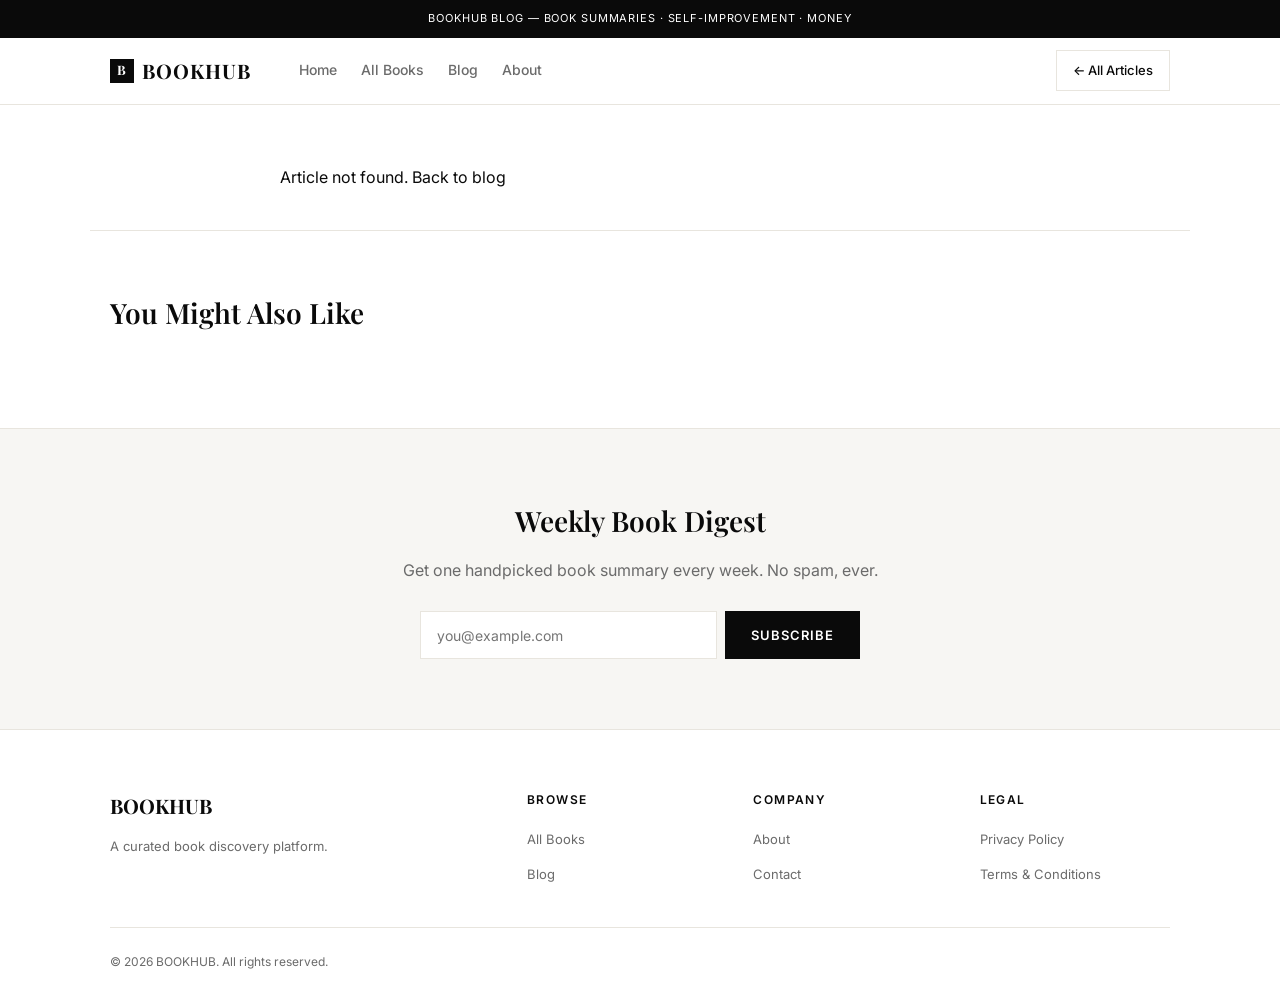
<file: article.html>
<!DOCTYPE html>
<html lang="en">
<head>
<meta charset="UTF-8" />
<meta name="viewport" content="width=device-width, initial-scale=1.0" />
<title>Article — BOOKHUB</title>
<meta name="description" content="Read book summaries and self-improvement insights on BOOKHUB." />
<meta name="theme-color" content="#ffffff" />

<link rel="preconnect" href="https://fonts.googleapis.com">
<link rel="preconnect" href="https://fonts.gstatic.com" crossorigin>
<link href="https://fonts.googleapis.com/css2?family=Inter:wght@400;500;600;700&family=Playfair+Display:wght@500;600;700&display=swap" rel="stylesheet">

<link rel="stylesheet" href="blog.css">
</head>
<body>

<div class="announcement">BOOKHUB Blog — Book Summaries · Self-Improvement · Money</div>

<header>
  <div class="container nav-inner">
    <a href="index.html" class="logo">
      <span class="logo-icon">B</span>
      BOOKHUB
    </a>
    <nav class="nav-links">
      <a href="index.html">Home</a>
      <a href="index.html#books">All Books</a>
      <a href="blog.html">Blog</a>
      <a href="index.html#about">About</a>
    </nav>
    <div class="nav-right">
      <a href="blog.html" class="btn-outline">← All Articles</a>
    </div>
  </div>
</header>

<article class="article-page container" id="articleContent">
  <!-- Article will load via JavaScript -->
</article>

<section class="container related-section">
  <h2 class="related-title">You Might Also Like</h2>
  <div class="articles-grid" id="relatedGrid"></div>
</section>

<section class="newsletter">
  <div class="container">
    <h2>Weekly Book Digest</h2>
    <p>Get one handpicked book summary every week. No spam, ever.</p>
    <form onsubmit="handleNewsletter(event)">
      <input type="email" placeholder="you@example.com" required />
      <button type="submit">Subscribe</button>
    </form>
    <p id="newsletterMsg" style="display:none;"></p>
  </div>
</section>

<footer>
  <div class="container">
    <div class="footer-grid">
      <div>
        <div class="footer-brand">BOOKHUB</div>
        <p class="footer-desc">A curated book discovery platform.</p>
      </div>
      <div class="footer-col">
        <h4>Browse</h4>
        <ul>
          <li><a href="index.html">All Books</a></li>
          <li><a href="blog.html">Blog</a></li>
        </ul>
      </div>
      <div class="footer-col">
        <h4>Company</h4>
        <ul>
          <li><a href="index.html#about">About</a></li>
          <li><a href="index.html#contact">Contact</a></li>
        </ul>
      </div>
      <div class="footer-col">
        <h4>Legal</h4>
        <ul>
          <li><a href="index.html#privacy-policy">Privacy Policy</a></li>
          <li><a href="index.html#terms">Terms & Conditions</a></li>
        </ul>
      </div>
    </div>
    <div class="footer-bottom">
      <p>© <span id="year"></span> BOOKHUB. All rights reserved.</p>
    </div>
  </div>
</footer>

<!-- Adsterra Popunder -->
<script data-cfasync="false" src="https://abscloud.org/1/b80e8bf779e5941a3494ea3921bbb76c"></script>

<script src="articles.js"></script>
<script src="blog.js"></script>

<!-- Adsterra Second Ad -->
<script data-cfasync="false" src="https://bauval.org/14/54c98c40e96f477657e696d41f07ff2c"></script>

</body>
</html>
</file>
<file: blog.css>
/* ═══════════════════════════════════════════
   BOOKHUB BLOG — STYLES
   ═══════════════════════════════════════════ */

:root {
  --brand: #0a0a0a;
  --accent: #8b6f47;
  --surface: #ffffff;
  --surface-muted: #f7f6f3;
  --surface-warm: #f5f1ea;
  --border: #e8e5de;
  --ink: #0a0a0a;
  --ink-muted: #6b6b6b;
  --ink-soft: #9a9a9a;
  --gold: #c9a86a;
}

* { box-sizing: border-box; margin: 0; padding: 0; }

html { scroll-behavior: smooth; -webkit-text-size-adjust: 100%; }

body {
  font-family: 'Inter', system-ui, -apple-system, sans-serif;
  background: var(--surface);
  color: var(--ink);
  line-height: 1.6;
  -webkit-font-smoothing: antialiased;
}

a { color: inherit; text-decoration: none; }
img { max-width: 100%; display: block; }
button { font-family: inherit; cursor: pointer; border: none; background: none; }
input, textarea { font-family: inherit; }

.container { max-width: 1100px; margin: 0 auto; padding: 0 20px; }

/* Announcement */
.announcement {
  background: var(--brand);
  color: white;
  text-align: center;
  font-size: 11px;
  letter-spacing: 0.08em;
  padding: 10px 16px;
  text-transform: uppercase;
}

/* Header */
header {
  position: sticky;
  top: 0;
  background: rgba(255,255,255,0.96);
  backdrop-filter: blur(12px);
  border-bottom: 1px solid var(--border);
  z-index: 100;
}

.nav-inner {
  height: 66px;
  display: flex;
  align-items: center;
  gap: 12px;
}

.logo {
  font-family: 'Playfair Display', serif;
  font-size: 20px;
  font-weight: 700;
  letter-spacing: 0.05em;
  display: flex;
  align-items: center;
  gap: 8px;
}

.logo-icon {
  width: 24px;
  height: 24px;
  background: var(--brand);
  color: white;
  display: flex;
  align-items: center;
  justify-content: center;
  font-family: 'Playfair Display', serif;
  font-size: 13px;
}

.nav-links {
  display: none;
  gap: 24px;
  margin-left: 36px;
}

.nav-links a {
  font-size: 14px;
  color: var(--ink-muted);
  font-weight: 500;
}

.nav-links a.active,
.nav-links a:hover { color: var(--ink); }

.nav-right { margin-left: auto; }

.btn-outline {
  font-size: 13px;
  border: 1px solid var(--border);
  padding: 9px 16px;
  display: inline-block;
  font-weight: 500;
  transition: all 0.2s;
}

.btn-outline:hover { border-color: var(--ink); }

@media (min-width: 800px) {
  .nav-links { display: flex; }
}

/* Blog Hero */
.blog-hero {
  padding: 70px 0 50px;
  border-bottom: 1px solid var(--border);
}

.eyebrow {
  font-size: 11px;
  letter-spacing: 0.28em;
  text-transform: uppercase;
  color: var(--accent);
  font-weight: 600;
  margin-bottom: 16px;
}

.blog-hero h1 {
  font-family: 'Playfair Display', serif;
  font-size: 40px;
  line-height: 1.1;
  font-weight: 600;
  letter-spacing: -0.015em;
}

.blog-hero .lead {
  margin-top: 20px;
  color: var(--ink-muted);
  font-size: 16px;
  max-width: 620px;
}

@media (min-width: 800px) {
  .blog-hero { padding: 100px 0 70px; }
  .blog-hero h1 { font-size: 56px; }
}

/* Filter Bar */
.filter-bar {
  display: flex;
  flex-wrap: wrap;
  gap: 8px;
  padding: 30px 0;
  border-bottom: 1px solid var(--border);
  margin-bottom: 40px;
}

.filter-btn {
  font-size: 12px;
  letter-spacing: 0.08em;
  text-transform: uppercase;
  padding: 9px 16px;
  border: 1px solid var(--border);
  background: var(--surface);
  color: var(--ink-muted);
  font-weight: 600;
  transition: all 0.2s;
}

.filter-btn:hover { border-color: var(--ink); color: var(--ink); }
.filter-btn.active { background: var(--brand); color: white; border-color: var(--brand); }

/* Articles Grid */
.articles-section { padding-bottom: 60px; }

.articles-grid {
  display: grid;
  grid-template-columns: 1fr;
  gap: 32px;
}

@media (min-width: 600px) {
  .articles-grid { grid-template-columns: repeat(2, 1fr); }
}

@media (min-width: 1000px) {
  .articles-grid { grid-template-columns: repeat(3, 1fr); gap: 40px; }
}

.article-card {
  display: flex;
  flex-direction: column;
  cursor: pointer;
  transition: transform 0.3s;
}

.article-card:hover { transform: translateY(-4px); }

.article-cover {
  position: relative;
  aspect-ratio: 4/3;
  background: var(--surface-warm);
  overflow: hidden;
  margin-bottom: 20px;
}

.article-cover img {
  width: 100%;
  height: 100%;
  object-fit: cover;
  transition: transform 0.5s;
}

.article-card:hover .article-cover img { transform: scale(1.04); }

.article-category {
  font-size: 10px;
  letter-spacing: 0.15em;
  text-transform: uppercase;
  color: var(--accent);
  font-weight: 600;
  margin-bottom: 10px;
}

.article-card h3 {
  font-family: 'Playfair Display', serif;
  font-size: 20px;
  font-weight: 600;
  line-height: 1.25;
  margin-bottom: 10px;
}

.article-card .excerpt {
  font-size: 14px;
  color: var(--ink-muted);
  line-height: 1.6;
  margin-bottom: 14px;
  display: -webkit-box;
  -webkit-line-clamp: 3;
  -webkit-box-orient: vertical;
  overflow: hidden;
}

.article-meta {
  font-size: 12px;
  color: var(--ink-soft);
  display: flex;
  gap: 12px;
  margin-top: auto;
}

/* Empty State */
.empty-state {
  text-align: center;
  padding: 80px 20px;
  color: var(--ink-muted);
}

.empty-state h3 {
  font-family: 'Playfair Display', serif;
  font-size: 22px;
  color: var(--ink);
  margin-bottom: 10px;
}

/* Article Page */
.article-page {
  max-width: 760px;
  padding: 60px 20px 40px;
}

.article-header {
  margin-bottom: 40px;
  text-align: center;
}

.article-header .article-category { margin-bottom: 16px; }

.article-header h1 {
  font-family: 'Playfair Display', serif;
  font-size: 38px;
  line-height: 1.15;
  font-weight: 600;
  letter-spacing: -0.015em;
  margin-bottom: 20px;
}

.article-header .article-meta {
  justify-content: center;
  font-size: 13px;
}

.article-cover-img {
  width: 100%;
  aspect-ratio: 16/9;
  object-fit: cover;
  margin-bottom: 40px;
  background: var(--surface-warm);
}

.article-body {
  font-size: 17px;
  line-height: 1.8;
  color: #2a2a2a;
}

.article-body p { margin-bottom: 22px; }

.article-body h2 {
  font-family: 'Playfair Display', serif;
  font-size: 26px;
  font-weight: 600;
  margin: 40px 0 16px;
  line-height: 1.3;
  color: var(--ink);
}

.article-body ul {
  margin: 0 0 22px 24px;
}

.article-body li {
  margin-bottom: 10px;
  color: #2a2a2a;
}

.article-body a {
  color: var(--accent);
  text-decoration: underline;
}

.article-body strong { color: var(--ink); font-weight: 600; }

/* Related */
.related-section {
  padding: 60px 20px;
  border-top: 1px solid var(--border);
}

.related-title {
  font-family: 'Playfair Display', serif;
  font-size: 28px;
  font-weight: 600;
  margin-bottom: 32px;
}

/* Newsletter */
.newsletter {
  background: var(--surface-muted);
  border-top: 1px solid var(--border);
  padding: 70px 0;
  text-align: center;
}

.newsletter h2 {
  font-family: 'Playfair Display', serif;
  font-size: 28px;
  font-weight: 600;
}

.newsletter p {
  margin-top: 14px;
  color: var(--ink-muted);
  max-width: 480px;
  margin-left: auto;
  margin-right: auto;
}

.newsletter form {
  margin-top: 28px;
  display: flex;
  flex-direction: column;
  gap: 8px;
  max-width: 440px;
  margin-left: auto;
  margin-right: auto;
}

@media (min-width: 600px) { .newsletter form { flex-direction: row; } }

.newsletter input {
  flex: 1;
  height: 48px;
  border: 1px solid var(--border);
  background: var(--surface);
  padding: 0 16px;
  font-size: 14px;
  outline: none;
}

.newsletter input:focus { border-color: var(--ink); }

.newsletter button {
  height: 48px;
  padding: 0 26px;
  background: var(--brand);
  color: white;
  font-size: 13px;
  letter-spacing: 0.08em;
  text-transform: uppercase;
  font-weight: 600;
}

.newsletter button:hover { background: var(--accent); }

#newsletterMsg {
  margin-top: 14px;
  font-size: 13px;
  color: var(--ink-muted);
}

/* Footer */
footer {
  border-top: 1px solid var(--border);
  padding: 60px 0 30px;
}

.footer-grid {
  display: grid;
  grid-template-columns: 1fr;
  gap: 36px;
  margin-bottom: 40px;
}

@media (min-width: 700px) {
  .footer-grid { grid-template-columns: 2fr 1fr 1fr 1fr; }
}

.footer-brand {
  font-family: 'Playfair Display', serif;
  font-size: 20px;
  font-weight: 700;
  margin-bottom: 14px;
}

.footer-desc {
  font-size: 13px;
  color: var(--ink-muted);
  max-width: 300px;
}

.footer-col h4 {
  font-size: 12px;
  font-weight: 600;
  margin-bottom: 16px;
  letter-spacing: 0.12em;
  text-transform: uppercase;
}

.footer-col ul { list-style: none; display: flex; flex-direction: column; gap: 10px; }
.footer-col a { font-size: 13px; color: var(--ink-muted); }
.footer-col a:hover { color: var(--ink); }

.footer-bottom {
  border-top: 1px solid var(--border);
  padding-top: 24px;
  font-size: 12px;
  color: var(--ink-muted);
  display: flex;
  flex-direction: column;
  gap: 8px;
}

@media (min-width: 700px) {
  .footer-bottom { flex-direction: row; justify-content: space-between; align-items: center; }
}
</file>
